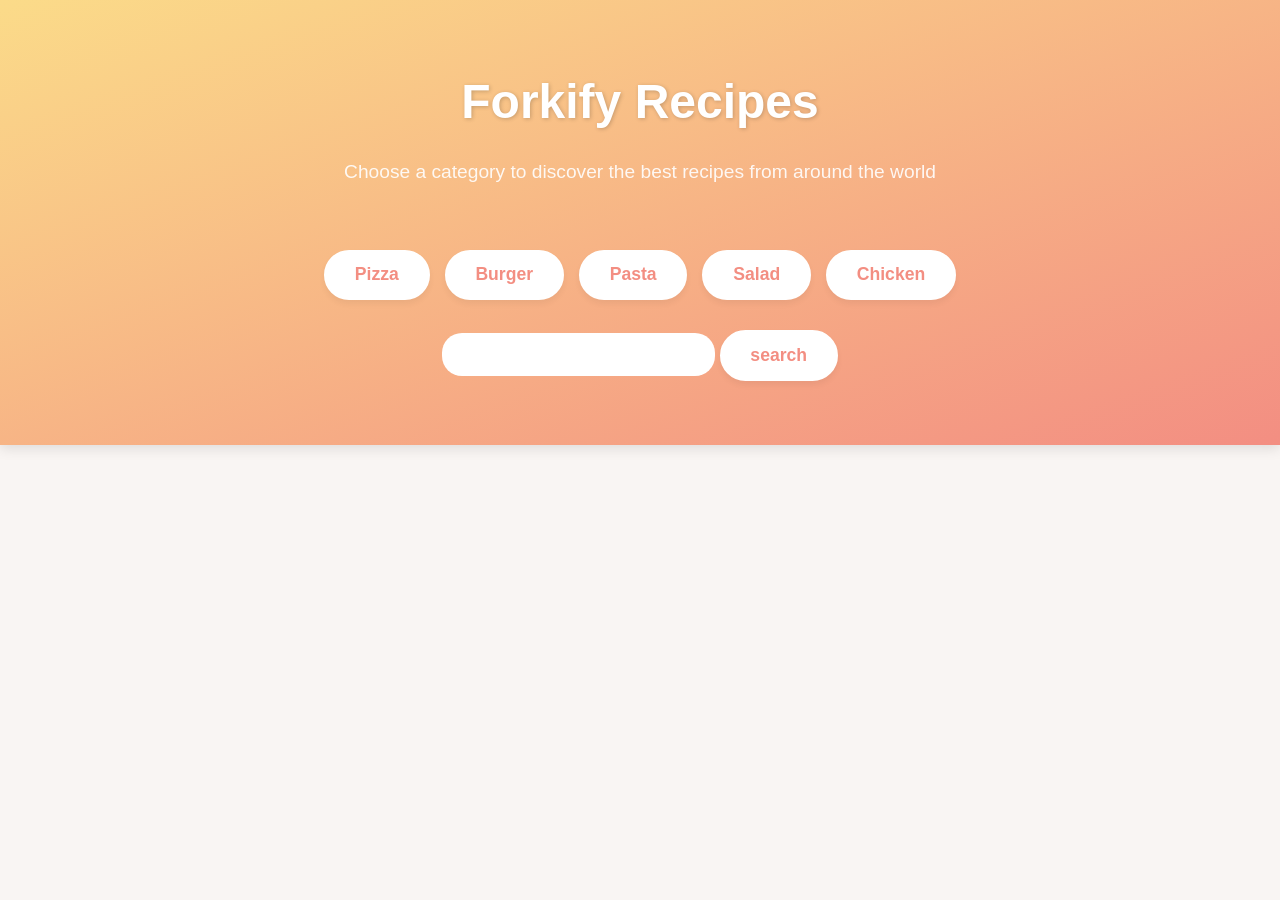
<file: index.html>
<!doctype html>
<html lang="en">
  <head>
    <meta charset="UTF-8" />
    <meta name="viewport" content="width=device-width, initial-scale=1.0" />
    <title>Forkify Recipes Recipes</title>
    <link rel="stylesheet" href="style.css" />
  </head>
  <body>
    <!-- Header Section -->

    <header>
      <h1>Forkify Recipes</h1>
      <p>
        Choose a category to discover the best recipes from around the world
      </p>

      <!-- Search buttons to change API query -->
      <div class="search-buttons">
        <button class="btn-search" id="Pizza">Pizza</button>
        <button class="btn-search" id="Burger">Burger</button>
        <button class="btn-search" id="Pasta">Pasta</button>
        <button class="btn-search" id="Salad">Salad</button>
        <button class="btn-search" onclick="fetchRecipes('chicken', this)">
          Chicken
        </button>
      </div>
      <div class="search-container">
        <input id="input-search" type="search" />
        <button id="search" class="btn-search">search</button>
      </div>
    </header>

    <!-- Main Content Container -->
    <div class="container">
      <div class="recipes-grid" id="recipesContainer"></div>
    </div>

    <script src="main.js"></script>
  </body>
</html>
</file>
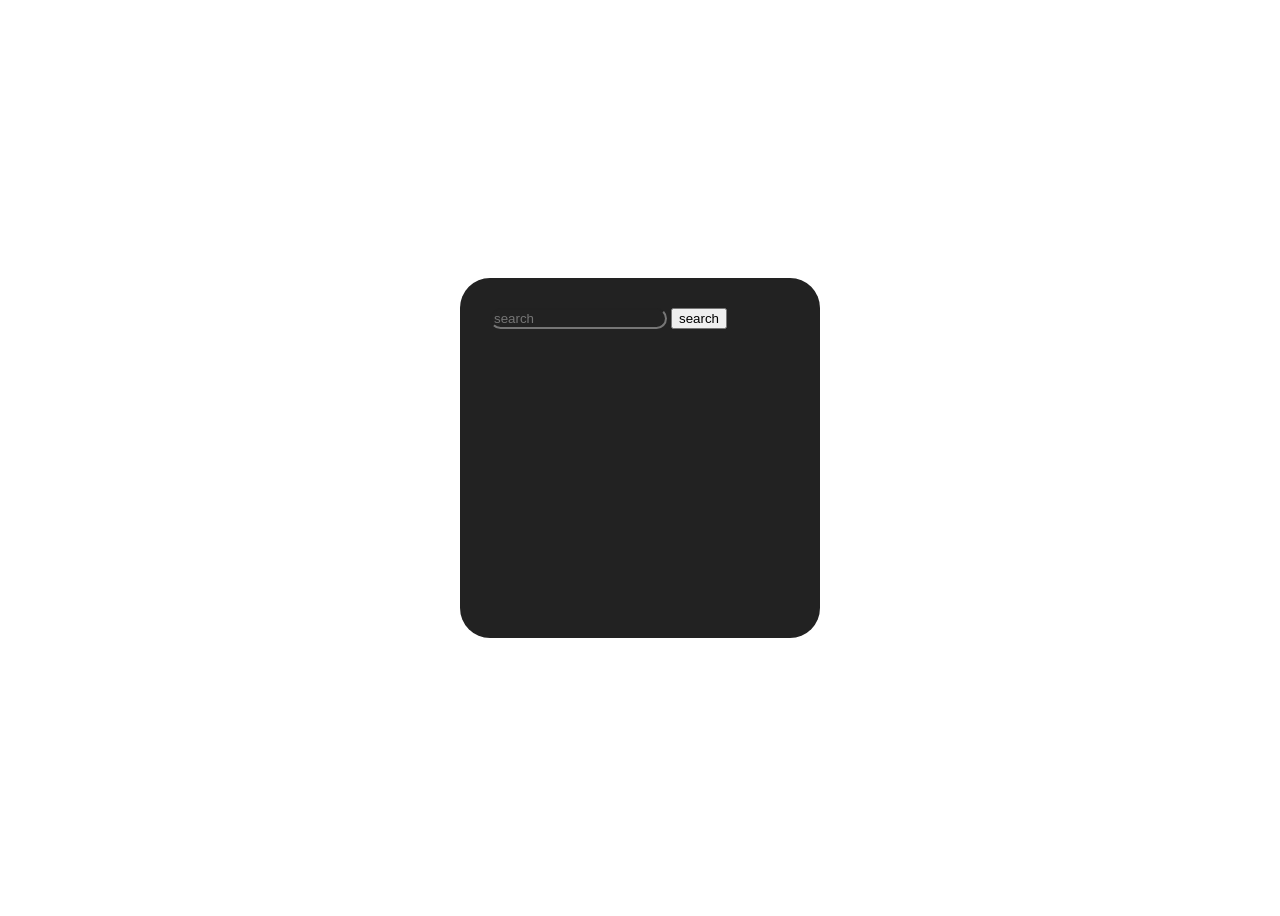
<file: ajs2/index.html>
<!doctype html>
<html lang="en">
  <head>
    <meta charset="UTF-8" />
    <meta name="viewport" content="width=device-width, initial-scale=1.0" />
    <title>Document</title>
    <link rel="stylesheet" href="style.css" />
  </head>
  <body>
    <div class="container">
      <div class="card">
        <input id="input" type="search" placeholder="search" />
        <button id="btn-search">search</button>
      </div>
      <div id="wheather-info" class="text"></div>
    </div>
    <script src="main.js"></script>
  </body>
</html>
</file>
<file: style.css>
:root {
  --primary-color: #f38e82;
  --primary-grad: linear-gradient(to right bottom, #fbdb89, #f38e82);
  --text-color: #615551;
  --grey-light: #f9f5f3;
}

* {
  margin: 0;
  padding: 0;
  box-sizing: border-box;
}

body {
  font-family: "Segoe UI", Tahoma, Geneva, Verdana, sans-serif;
  color: var(--text-color);
  background-color: var(--grey-light);
  line-height: 1.6;
}

/* Header & Banner */
header {
  background: var(--primary-grad);
  color: white;
  text-align: center;
  padding: 4rem 2rem;
  box-shadow: 0 4px 12px rgba(0, 0, 0, 0.1);
}

header h1 {
  font-size: 3rem;
  margin-bottom: 1rem;
  text-shadow: 1px 1px 4px rgba(0, 0, 0, 0.2);
}

header p {
  font-size: 1.2rem;
  opacity: 0.9;
  margin-bottom: 2rem;
}

/* Search Categories Buttons */
.search-buttons {
  display: flex;
  justify-content: center;
  gap: 15px;
  flex-wrap: wrap;
  margin-top: 1rem;
}

.btn-search {
  background: white;
  color: #f38e82;
  border: 2px solid white;
  padding: 0.8rem 1.8rem;
  font-size: 1.1rem;
  font-weight: bold;
  border-radius: 50px;
  cursor: pointer;
  transition: all 0.3s ease;
  box-shadow: 0 4px 6px rgba(0, 0, 0, 0.05);
}

.btn-search:hover,
.btn-search.active {
  background: transparent;
  color: white;
  transform: translateY(-3px);
  box-shadow: 0 6px 12px rgba(0, 0, 0, 0.15);
}

/* Recipes Grid Container */
.container {
  max-width: 1200px;
  margin: 3rem auto;
  padding: 0 1rem;
}

.recipes-grid {
  display: grid;
  grid-template-columns: repeat(auto-fill, minmax(280px, 1fr));
  gap: 30px;
}

/* Recipe Card */
.recipe-card {
  background: white;
  border-radius: 12px;
  overflow: hidden;
  box-shadow: 0 4px 15px rgba(0, 0, 0, 0.05);
  transition:
    transform 0.3s ease,
    box-shadow 0.3s ease;
  display: flex;
  flex-direction: column;
}

.recipe-card:hover {
  transform: translateY(-5px);
  box-shadow: 0 8px 25px rgba(0, 0, 0, 0.1);
}

.recipe-img {
  width: 100%;
  height: 200px;
  object-fit: cover;
  border-bottom: 4px solid var(--primary-color);
}

.recipe-info {
  padding: 1.5rem;
  flex-grow: 1;
  display: flex;
  flex-direction: column;
  justify-content: space-between;
}

.recipe-title {
  font-size: 1.2rem;
  color: #444;
  margin-bottom: 0.5rem;
  display: -webkit-box;
  -webkit-box-orient: vertical;
  overflow: hidden;
  height: 3.6rem;
}

.recipe-publisher {
  font-size: 0.9rem;
  color: #999;
  text-transform: uppercase;
  letter-spacing: 1px;
  margin-bottom: 1rem;
}

.btn-view {
  display: block;
  text-align: center;
  background: var(--primary-grad);
  color: white;
  text-decoration: none;
  padding: 0.6rem;
  border-radius: 6px;
  font-weight: 600;
  transition: opacity 0.2s;
}

.btn-view:hover {
  opacity: 0.9;
}

/* Loading Spinner/Text */
.loader {
  text-align: center;
  font-size: 1.5rem;
  grid-column: 1 / -1;
  padding: 3rem;
  color: var(--primary-color);
  font-weight: bold;
}

/* Error Message */
.error-msg {
  text-align: center;
  grid-column: 1 / -1;
  color: #e74c3c;
  padding: 2rem;
  font-size: 1.2rem;
}
button {
  margin-top: 30px;
}
input {
  font-size: 20px;
  padding: 10px 10px;
  border-radius: 20px;
  border: none;
}
</file>
<file: ajs2/style.css>
body {
  display: flex;
  align-items: center;
  justify-content: center;
  height: 100vh;
}
.container {
  background-color: #222222;
  width: 300px;
  height: 300px;
  border-radius: 30px;
  padding: 30px;
}
input {
  background-color: #222222;
  border-radius: 50px;
}
.text {
  color: white;
}
</file>
